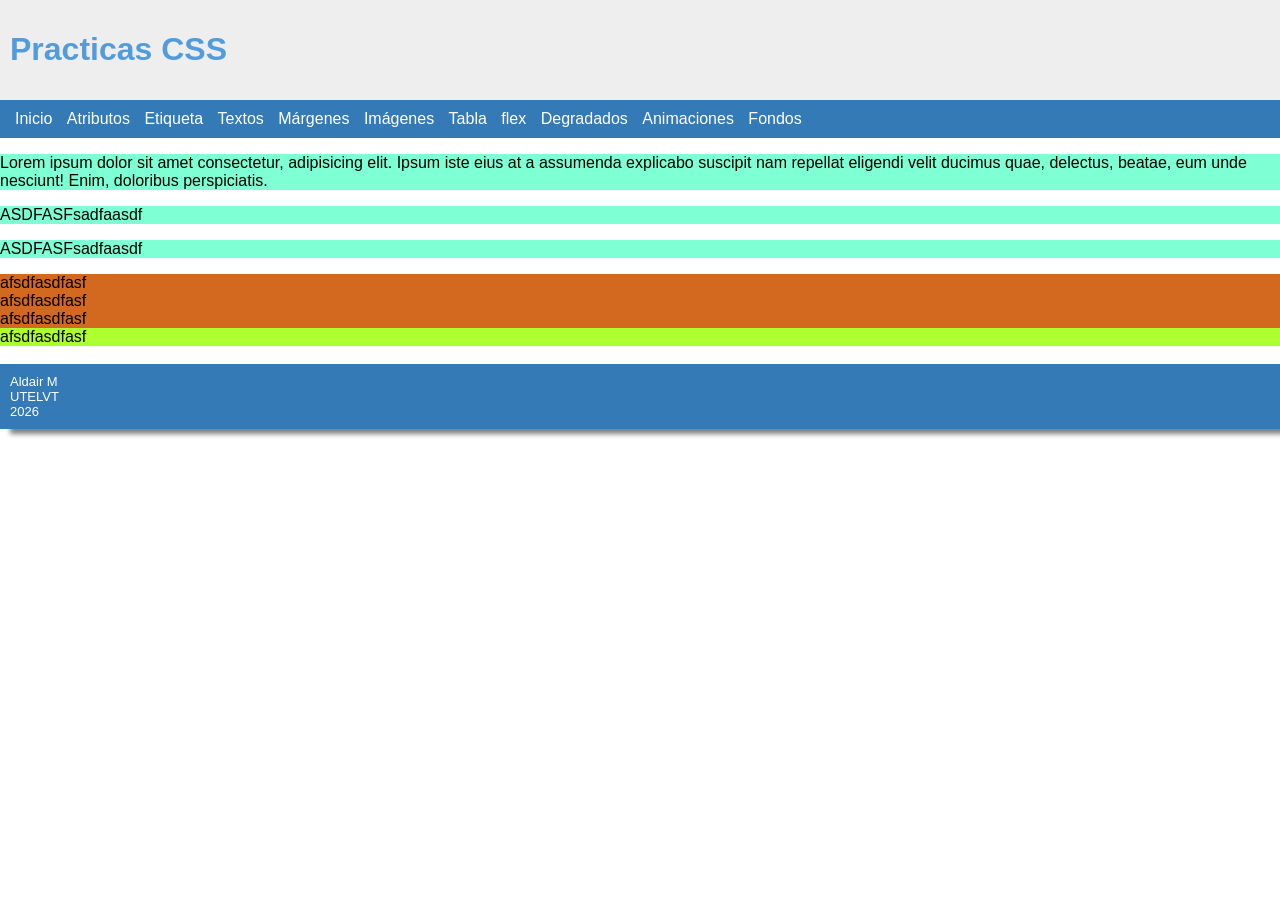
<file: etiqueta.html>
<!DOCTYPE html>
<html lang="es">
<head>
    <meta charset="UTF-8">
    <meta name="viewport" content="width=device-width, initial-scale=1.0">
    <title>etiqueta</title>
    <link rel="shortcut icon" href="https://cdn-icons-png.flaticon.com/512/919/919826.png">
    <link rel="shortcut icon" href="favicon.ico" type="image/x-icon">
    <link rel="stylesheet" href="estilos.css">
    <style>
        p {
            background-color: aquamarine;
        }

        div {
            background-color: chocolate;
        }

        #diferente {
            background-color: greenyellow;
        }
    </style>
</head>
<body>

    <div id="cabecera">
        <h1>Practicas CSS</h1>
    </div>

    <div id="menu">
        <a href="index.html" class="item_menu">Inicio</a>
        <a href="atributo.html" class="item_menu">Atributos</a>
        <a href="etiqueta.html" class="item_menu">Etiqueta</a>
        <a href="textos.html" class="item_menu">Textos</a>
        <a href="margenes.html" class="item_menu">Márgenes</a>
        <a href="imagenes.html" class="item_menu">Imágenes</a>
        <a href="tabla.html" class="item_menu">Tabla</a>
        <a href="flex.html" class="item_menu">flex</a>
        <a href="degradados.html" class="item_menu">Degradados</a>
        <a href="animaciones.html" class="item_menu">Animaciones</a>

        <div class="dropdown">
            <a class="item_menu">Fondos</a>
            <div class="dropdown-content">
                <a href="fondoColor.html">Fondo Color</a>
                <a href="fondoImagen.html">Fondo Imagen</a>
                <a href="fondoFijo.html">Fondo Fijo</a>
            </div>
        </div>
    </div>

    <p>Lorem ipsum dolor sit amet consectetur, adipisicing elit. Ipsum iste eius at a assumenda explicabo suscipit nam repellat eligendi velit ducimus quae, delectus, beatae, eum unde nesciunt! Enim, doloribus perspiciatis.</p>
    <p>ASDFASFsadfaasdf</p>
    <p>ASDFASFsadfaasdf</p>

    <div> afsdfasdfasf</div>
    <div> afsdfasdfasf</div>
    <div> afsdfasdfasf</div>
    <div id="diferente"> afsdfasdfasf</div>

    <br>
    <div id="footer">
        Aldair M<br>
        UTELVT <br>
        2026
    </div>

</body>
</html>
</file>
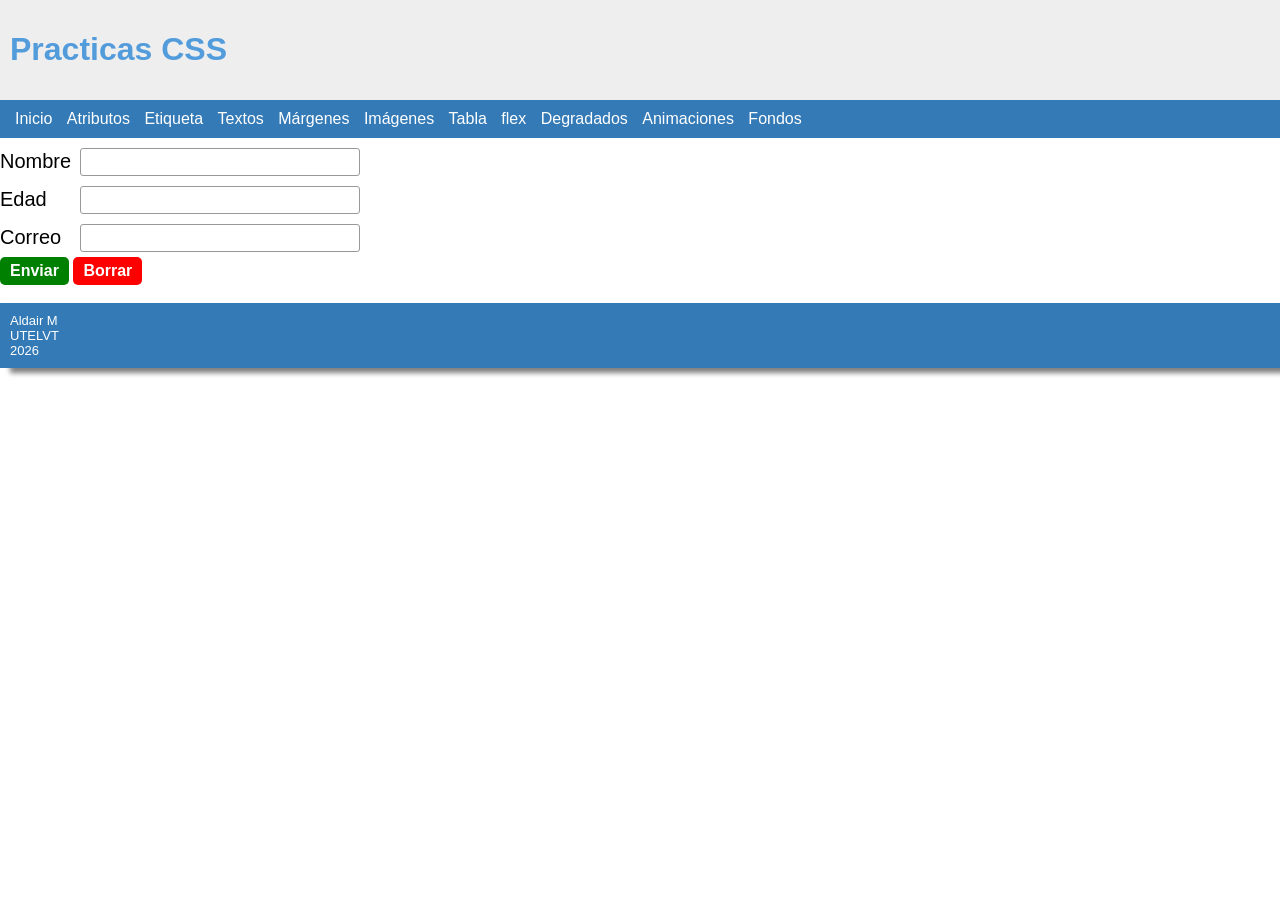
<file: tabla.html>
<!DOCTYPE html>
<html lang="es">
<head>
    <meta charset="UTF-8">
    <meta name="viewport" content="width=device-width, initial-scale=1.0">
    <title>tabla</title>
    <link rel="shortcut icon" href="https://cdn-icons-png.flaticon.com/512/919/919826.png">
    <link rel="shortcut icon" href="favicon.ico" type="image/x-icon">
    <link rel="stylesheet" href="estilos.css">
</head>
<body>
    <div id="cabecera">
        <h1>Practicas CSS</h1>
    </div>

    <div id="menu">
        <a href="index.html" class="item_menu">Inicio</a>
        <a href="atributo.html" class="item_menu">Atributos</a>
        <a href="etiqueta.html" class="item_menu">Etiqueta</a>
        <a href="textos.html" class="item_menu">Textos</a>
        <a href="margenes.html" class="item_menu">Márgenes</a>
        <a href="imagenes.html" class="item_menu">Imágenes</a>
        <a href="tabla.html" class="item_menu">Tabla</a>
        <a href="flex.html" class="item_menu">flex</a>
        <a href="degradados.html" class="item_menu">Degradados</a>
        <a href="animaciones.html" class="item_menu">Animaciones</a>

        <div class="dropdown">
            <a class="item_menu">Fondos</a>
            <div class="dropdown-content">
                <a href="fondoColor.html">Fondo Color</a>
                <a href="fondoImagen.html">Fondo Imagen</a>
                <a href="fondoFijo.html">Fondo Fijo</a>
            </div>
        </div>
    </div>

    <form>
        <table class="tabla-form">
            <tr>
                <td class="col1"><label for="nombre">Nombre</label></td>
                <td class="col2"><input type="text" id="nombre"></td>
            </tr>
            <tr>
                <td class="col1"><label for="edad">Edad</label></td>
                <td class="col2"><input type="text" id="edad"></td>
        </tr>
        <tr>
            <td class="col1"><label for="correo">Correo</label></td>
            <td class="col2"><input type="text" id="correo"></td>
        </tr>
        <tr>
            <td colspan="2">
                <button type="submit" class="btn btn-enviar">Enviar</button>
                <button type="reset" class="btn btn-borrar">Borrar</button>
            </td>
        </tr>
    </table>
    </form>

    <br>
    <div id="footer">
        Aldair M<br>
        UTELVT <br>
        2026
    </div>
</body>
</html>
</file>
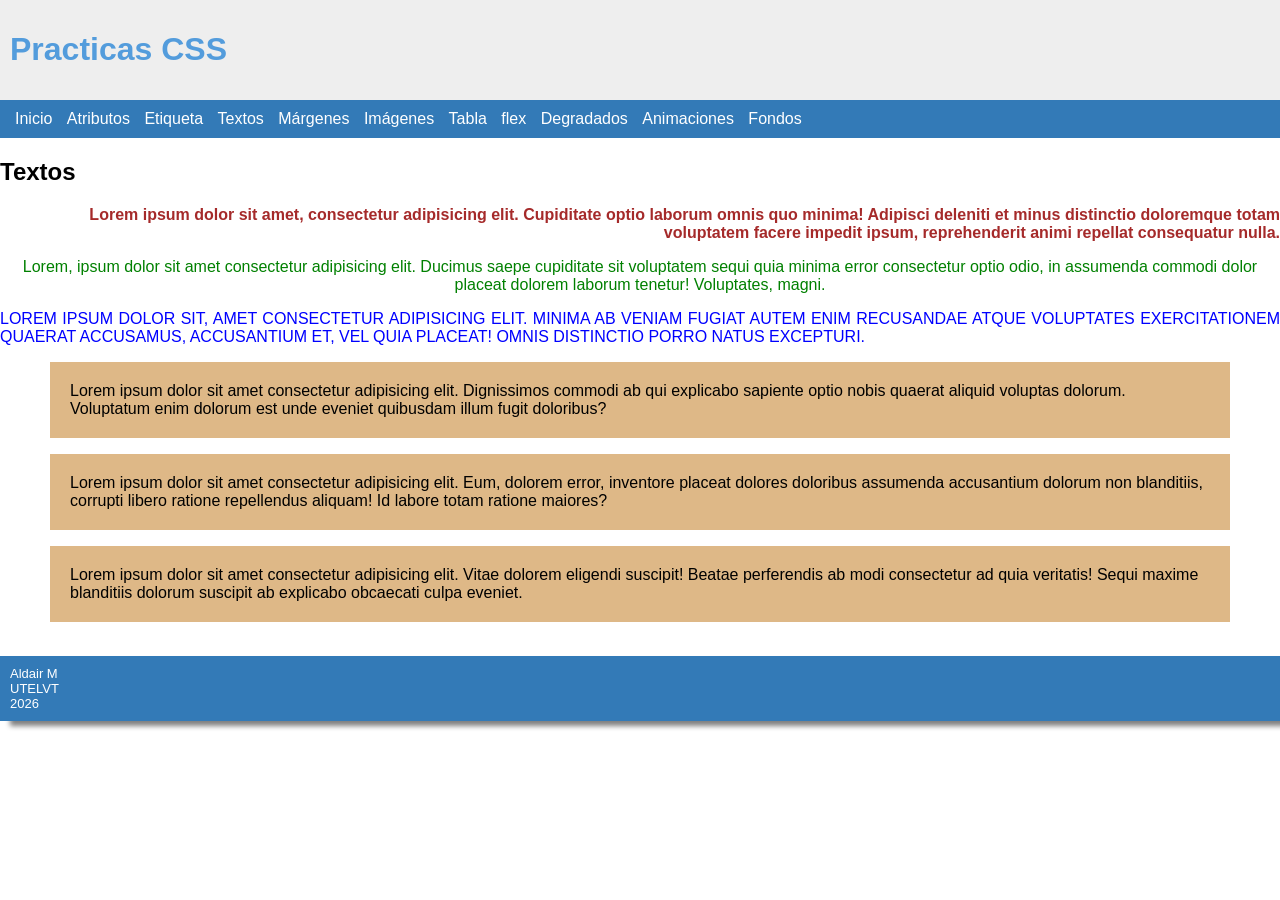
<file: textos.html>
<!DOCTYPE html>
<html lang="es">
<head>
    <meta charset="UTF-8">
    <meta name="viewport" content="width=device-width, initial-scale=1.0">
    <title>textos</title>
    <link rel="shortcut icon" href="https://cdn-icons-png.flaticon.com/512/919/919826.png">
    <link rel="shortcut icon" href="favicon.ico" type="image/x-icon">
    <link rel="stylesheet" href="estilos.css">
</head>
<body>

    <div id="cabecera">
        <h1>Practicas CSS</h1>
    </div>

    <div id="menu">
        <a href="index.html" class="item_menu">Inicio</a>
        <a href="atributo.html" class="item_menu">Atributos</a>
        <a href="etiqueta.html" class="item_menu">Etiqueta</a>
        <a href="textos.html" class="item_menu">Textos</a>
        <a href="margenes.html" class="item_menu">Márgenes</a>
        <a href="imagenes.html" class="item_menu">Imágenes</a>
        <a href="tabla.html" class="item_menu">Tabla</a>
        <a href="flex.html" class="item_menu">flex</a>
        <a href="degradados.html" class="item_menu">Degradados</a>
        <a href="animaciones.html" class="item_menu">Animaciones</a>

        <div class="dropdown">
            <a class="item_menu">Fondos</a>
            <div class="dropdown-content">
                <a href="fondoColor.html">Fondo Color</a>
                <a href="fondoImagen.html">Fondo Imagen</a>
                <a href="fondoFijo.html">Fondo Fijo</a>
            </div>
        </div>
    </div>
    <h2>Textos</h2>
    
    <p id="parrafo1">Lorem ipsum dolor sit amet, consectetur adipisicing elit. Cupiditate optio laborum omnis quo minima! Adipisci deleniti et minus distinctio doloremque totam voluptatem facere impedit ipsum, reprehenderit animi repellat consequatur nulla.</p>
    <p id="parrafo2">Lorem, ipsum dolor sit amet consectetur adipisicing elit. Ducimus saepe cupiditate sit voluptatem sequi quia minima error consectetur optio odio, in assumenda commodi dolor placeat dolorem laborum tenetur! Voluptates, magni.</p>
    <p id="parrafo3">Lorem ipsum dolor sit, amet consectetur adipisicing elit. Minima ab veniam fugiat autem enim recusandae atque voluptates exercitationem quaerat accusamus, accusantium et, vel quia placeat! Omnis distinctio porro natus excepturi.</p>

    <p class="ClaseParrafos">Lorem ipsum dolor sit amet consectetur adipisicing elit. Dignissimos commodi ab qui explicabo sapiente optio nobis quaerat aliquid voluptas dolorum. Voluptatum enim dolorum est unde eveniet quibusdam illum fugit doloribus?</p>
    <p class="ClaseParrafos">Lorem ipsum dolor sit amet consectetur adipisicing elit. Eum, dolorem error, inventore placeat dolores doloribus assumenda accusantium dolorum non blanditiis, corrupti libero ratione repellendus aliquam! Id labore totam ratione maiores?</p>
    <p class="ClaseParrafos">Lorem ipsum dolor sit amet consectetur adipisicing elit. Vitae dolorem eligendi suscipit! Beatae perferendis ab modi consectetur ad quia veritatis! Sequi maxime blanditiis dolorum suscipit ab explicabo obcaecati culpa eveniet.</p>

    <br>
    <div id="footer">
        Aldair M<br>
        UTELVT <br>
        2026
    </div>


</body>
</html>
</file>
<file: estilos.css>
body {
    margin: 0px;
}

* {
    font-family: Arial, Helvetica, sans-serif;
}

/* --- CABECERA Y MENÚ DE NAVEGACIÓN --- */
#cabecera {
    background-color: #EEEEEE;
    padding: 10px; /*margen-interno*/
    color: #539cdc;
}

#menu {
    background-color: #337AB7;
    padding: 10px;
    margin-bottom: 5px; /*margen abajo*/
}

a.item_menu {
    color: white; /*Color de texto*/
    text-decoration: none; /*Quitar subrayado*/
    padding-top: 10px; /*arriba*/
    padding-bottom: 10px; /*abajo*/
    padding-left: 5px; /*izq*/
    padding-right: 5px; /*der*/
}

a.item_menu:hover {
    background-color: #539cdc; /*color de fondo*/
}

/* --- MENÚ DESPLEGABLE (DROPDOWN) --- */
.dropdown {
    display: inline-block;
    position: relative;
    background-color: transparent;
}

.dropdown-content {
    display: none;
    position: absolute;
    background-color: white;
    min-width: 150px;
    box-shadow: 0px 8px 16px rgba(0, 0, 0, 0.2);
    z-index: 1000;
}

.dropdown-content a {
    color: black;
    padding: 10px 15px;
    text-decoration: none;
    display: block;
}

.dropdown-content a:hover {
    background-color: #EEEEEE;
}

.dropdown:hover .dropdown-content {
    display: block;
}

/* --- ESTILOS DE TEXTOS (textos.html) --- */
#parrafo1 {
    color: brown;
    font-weight: bold;
    text-align: right;
}

#parrafo2 {
    color: green;
    font-weight: light;
    text-align: center;
}

#parrafo3 {
    color: blue;
    text-transform: uppercase;
    text-align: justify;
}

.ClaseParrafos {
    background-color: burlywood;
    margin-left: 50px;
    margin-right: 50px;
    padding: 20px;
}

/* --- ESTILOS DE MÁRGENES (margenes.html) --- */
#div1 {
    background-color: burlywood;
    margin: 20px;
}

#div2 {
    background-color: burlywood;
    margin-left: 20px;
}

#div3 {
    background-color: burlywood;
    margin-right: 20px;  /*Margen derecho*/
    margin-left: 20px;   /*Margen izquierdo*/
    margin-top: 40px;    /*Margen arriba*/
    margin-bottom: 40px; /*Margen abajo*/
}

#div4 {
    background-color: burlywood;
    margin: 40px;
    padding: 20px;
}

#div5 {
    background-color: burlywood;
    margin: 20px;
    padding: 40px 20px;
}

/* --- ESTILOS DE IMÁGENES (imagenes.html) --- */
#img1 {
    border: 5px solid red; /*tamaño tipo color*/
    width: 30%;
}

#img2 {
    width: 30%;
    border-radius: 5%;
    border: 2px solid gray;
}

#img3 {
    width: 30%;
    opacity: 0.5; /*De 0 a 1. 0=muy opaco 1=sin opacidad*/
}

#img3:hover {
    opacity: 1;
    width: 32%;
}

/* --- ESTILOS DE FLEX (flex.html) --- */
.contenedor {
    display: flex;
}

.div_izquierda {
    width: 50%; /* Ambos divs ocuparán el 50% del ancho del contenedor */
    height: 400px;
    background-color: greenyellow;
    margin-right: 10px;
}

.div_derecha {
    width: 50%;
    /* Ambos divs ocuparán el 50% del ancho del contenedor */
    background-color: aqua;
}

/* --- ESTILOS DE DEGRADADOS (Degradados.html) --- */
#deg1{
    height: 200px;
    background-image: linear-gradient(blue,skyblue);
}

#deg2{
    height: 200px;
    background-image: linear-gradient(blue,white,green);
}

#deg3{
    height: 200px;
    background-image: linear-gradient(to right, green,yellow,red);
}

#deg4 {
    font-family: 'Cookie', 'Instagram', cursive;
    font-size: 80px;
    text-align: center;
    color: white;
    height: 400px;
    background-image: linear-gradient(to right, #523FCF, #AF289D, #E8223C, #F6BA50);
    align-items: center;
    justify-content: center;
    display: flex;
}

/* --- PIE DE PÁGINA --- */
#footer {
    background-color: #337AB7;
    color: white;
    padding: 10px;
    box-shadow: 10px 5px 5px gray; /*sombra*/
    font-size: small; /*Tamaño: pequeña*/
}

#fondo_color{
    background-color: rgb(172, 241, 246);
    height: 1500px;
    width: 100%;
    z-index: -1; /*coloca el fondo detras del contenido*/
    position: absolute; /*posicion absoluta para que ocupe toda*/
}

#fondo_imagen{
    background-image: url("https://m.media-amazon.com/images/I/71TP6OGseDL._AC_UF894,1000_QL80_.jpg");
    height: 1500px;
    width: 100%;
    position: absolute;
    background-size: cover; /*cubre todo el fondo*/
    background-repeat: no-repeat; /*no repetir la imagen*/
    z-index: -1; /*coloca el fondo detras del contenido*/
    opacity: 0.5;
}

#fondo_fijo{
    background-image: url("https://m.media-amazon.com/images/I/71TP6OGseDL._AC_UF894,1000_QL80_.jpg");
    height: 1500px;
    width: 100%;
    background-repeat: no-repeat;
    background-size: cover;
    opacity: 0.3;
    z-index: -1;
    position: absolute;

    background-attachment: fixed;
    margin: 0;
    padding: 0;
}
#transicion {
    width: 100px;
    height: 100px;
    background-color: blue;
    transition: width 1s;
}

#transicion:hover{
    width: 200px;
}

#animacion{
    width: 100px;
    height: 100px;
    background-color: blue;
    animation-name: ejemplo1;
    animation-duration: 3s;
    animation-iteration-count: infinite;
}

@keyframes ejemplo1 {
    from{background-color: blue}
    to{background-color: red}
}

#animacion2{
    width: 100px;
    height: 100px;
    background-color: green;
    animation-name: ejemplo2;
    animation-duration: 3s;
    animation-iteration-count: infinite;
    position: relative;
}

@keyframes ejemplo2{
    0%{left: 0px; top: 0px;}
    25%{left: 200px; top: 0px;}
    50%{left: 200px; top: 200px;}
    75%{left: 0px; top: 200px;}
    100%{left: 0px; top: 0px;}
}

.tabla-form {
    border-collapse: collapse;
}

.tabla-form td {
    padding: 0;
}

.col1 {
    width: 80px;
    font-family: "Times New Roman", serif;
    font-size: 20px;
}

.col2 {
    width: 280px;
}

.tabla-form input {
    width: 100%;
    box-sizing: border-box;
    padding: 5px;              /* Padding 5px */
    margin: 5px 0;             /* Margin 5px */
    font-family: Arial, sans-serif;  /* Arial */
    font-size: 14px;           /* Tamaño 14px */
    font-weight: bold;         /* Negrita */
    color: blue;               /* Letra azul */
    border: 1px solid #999;
    border-radius: 3px;
}

.tabla-form input:focus {
    outline: 2px solid black;
}

.btn {
    padding: 5px 10px;         
    border: none;
    border-radius: 5px;        
    color: white;
    font-family: Arial, sans-serif;
    font-size: 16px;
    font-weight: bold;
    cursor: pointer;
}

.btn-enviar {
    background-color: green;
}
.btn-enviar:hover {
    background-color: #32cd32; 
}

.btn-borrar {
    background-color: red;
}
.btn-borrar:hover {
    background-color: #ff6b6b; 
}
</file>
